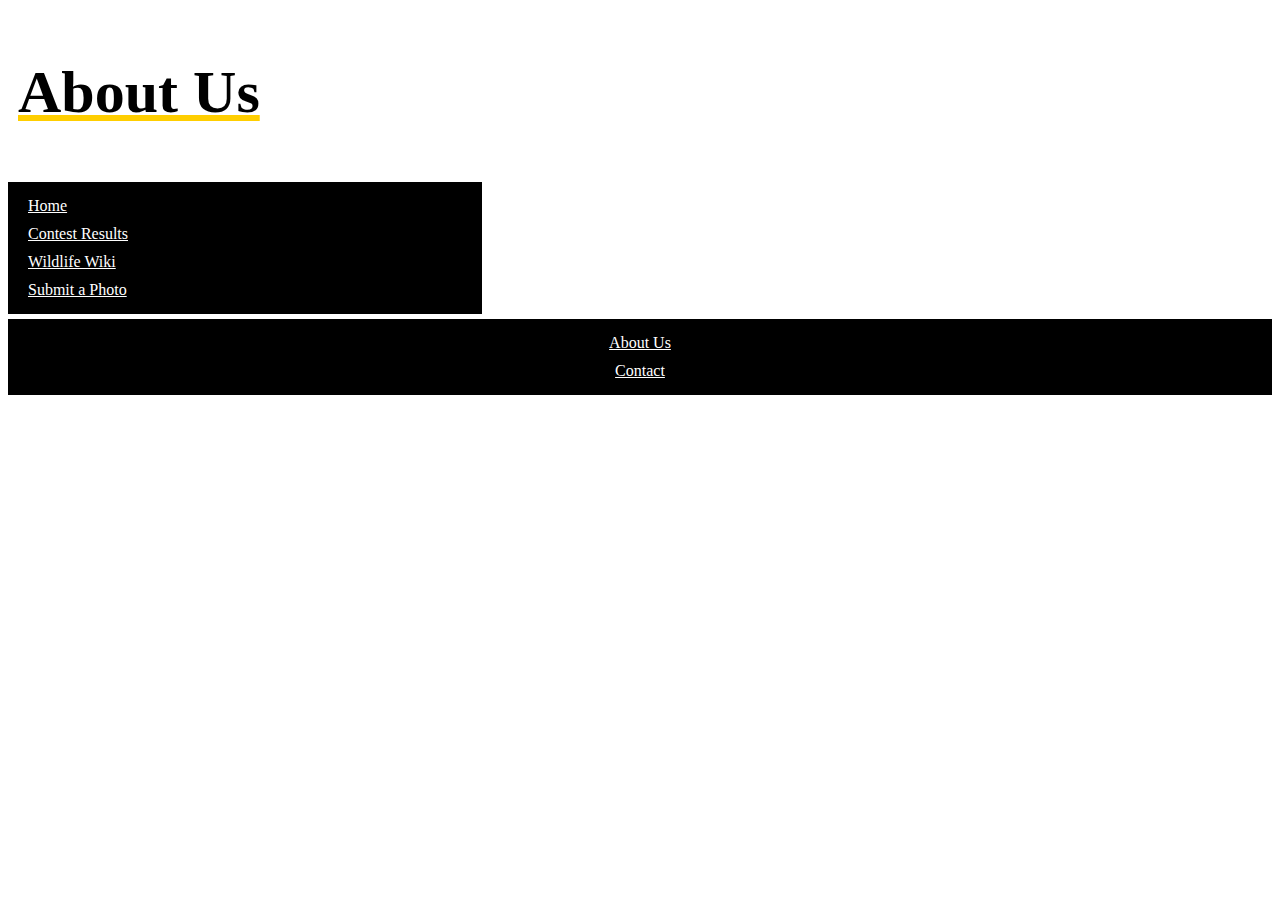
<file: about-us.html>
<html lang="en">
<head>
  <link rel="stylesheet" href="style.css">
  <meta charset="UTF-8">
  <meta http-equiv="X-UA-Compatible" content="IE=edge">
  <meta name="viewport" content="width=device-width, initial-scale=1.0">
  <title>About Us</title>
</head>
  <body>
    <div class="container">
      <div class="item header">
        <h1>About Us</h1>
      </div>
      <div class="item sidebar">
        <a href="index.html">Home</a>
        <a href="contest-results.html">Contest Results</a>
        <a href="wildlife-wiki.html">Wildlife Wiki</a>
        <a href="submit-photo.html">Submit a Photo</a>
      </div>
      <div class="item footer">
        <a href="about-us.html">About Us</a>
        <a href="contact.html">Contact</a>
      </div>
    </div>
  </body>
</html>
</file>
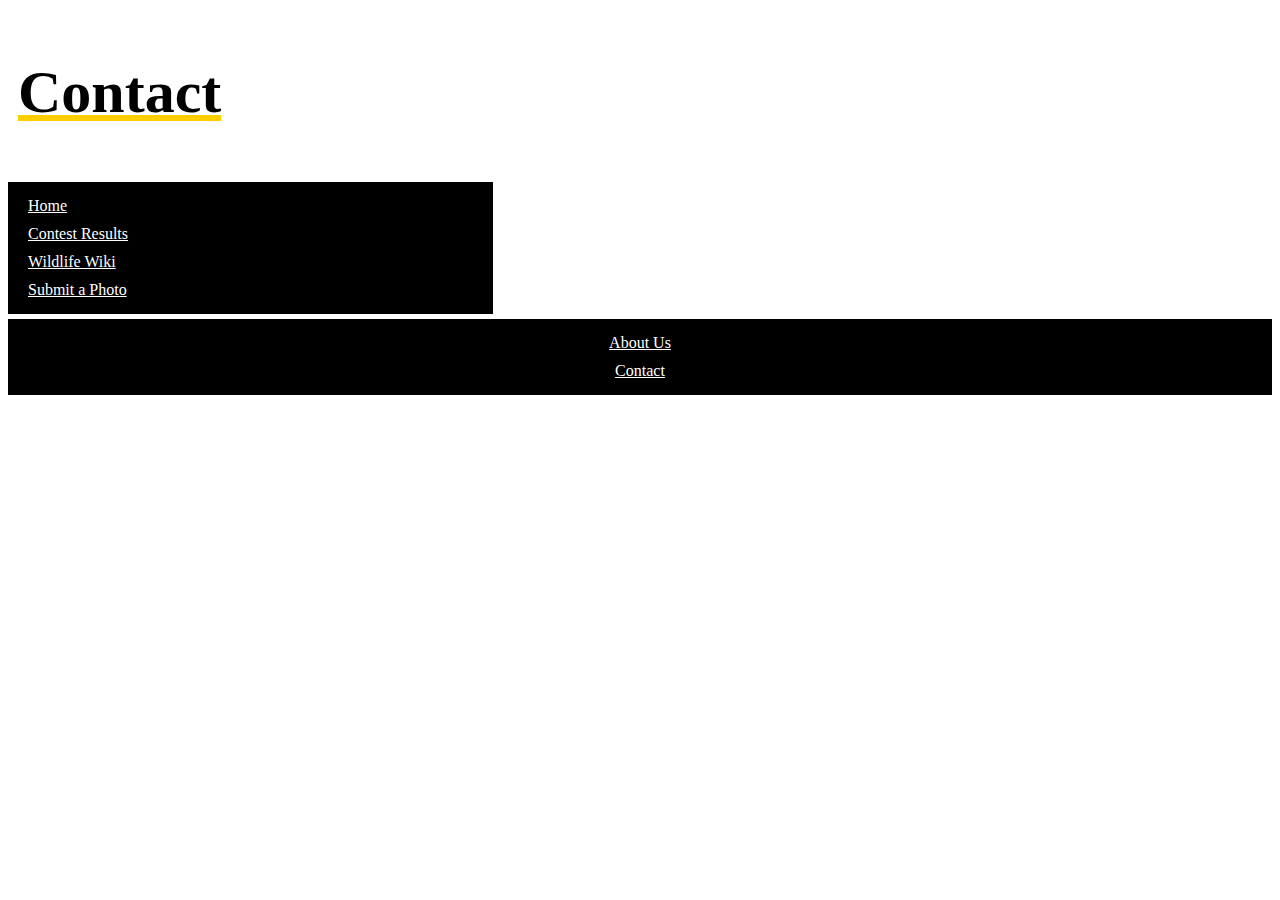
<file: contact.html>
<html lang="en">
<head>
  <link rel="stylesheet" href="style.css">
  <meta charset="UTF-8">
  <meta http-equiv="X-UA-Compatible" content="IE=edge">
  <meta name="viewport" content="width=device-width, initial-scale=1.0">
  <title>Contact</title>
</head>
  <body>
    <div class="container">
      <div class="item header">
        <h1>Contact</h1>
      </div>
      <div class="item sidebar">
        <a href="index.html">Home</a>
        <a href="contest-results.html">Contest Results</a>
        <a href="wildlife-wiki.html">Wildlife Wiki</a>
        <a href="submit-photo.html">Submit a Photo</a>
      </div>
      <div class="item footer">
        <a href="about-us.html">About Us</a>
        <a href="contact.html">Contact</a>
      </div>
    </div>
  </body>
</html>
</file>
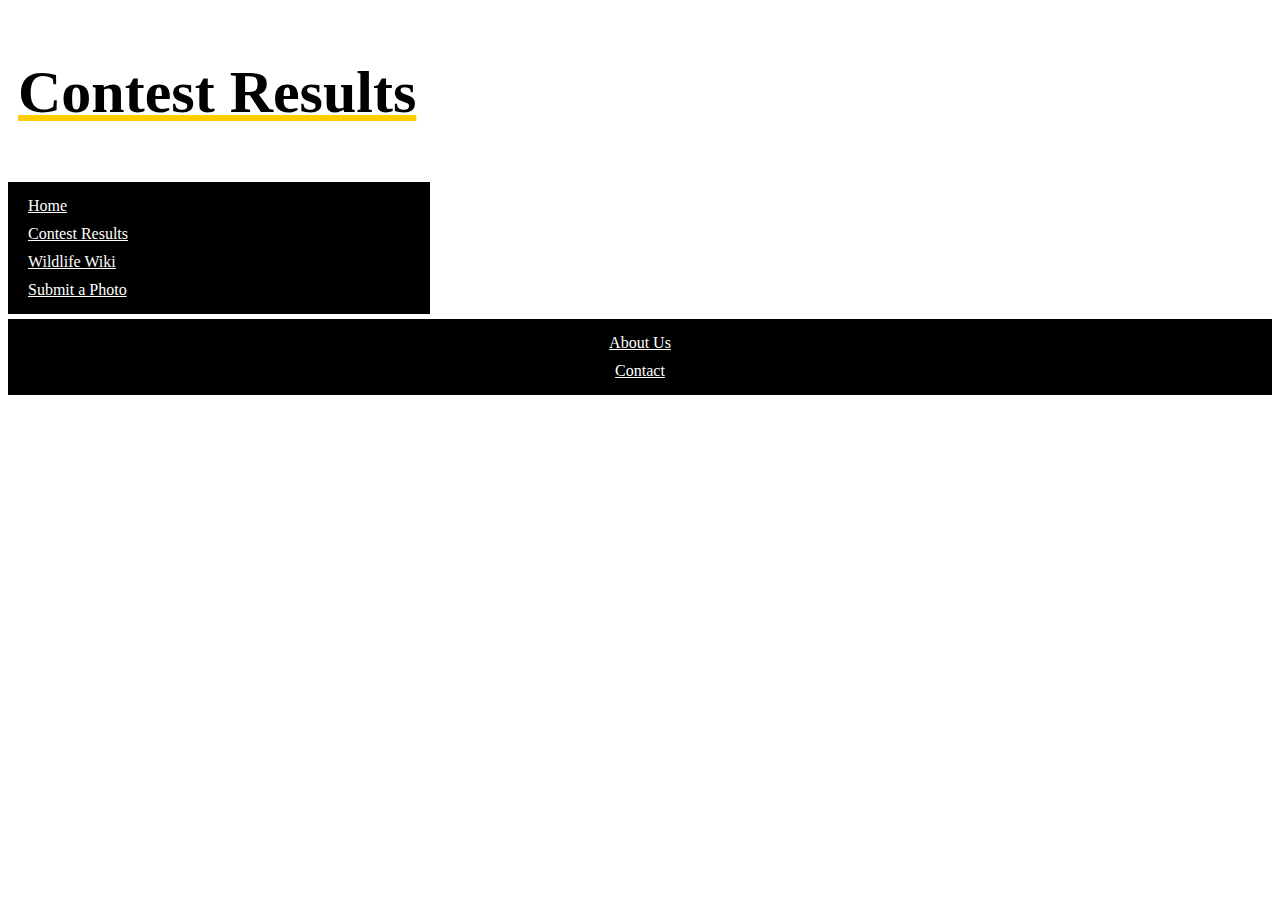
<file: contest-results.html>
<html lang="en">
<head>
  <link rel="stylesheet" href="style.css">
  <meta charset="UTF-8">
  <meta http-equiv="X-UA-Compatible" content="IE=edge">
  <meta name="viewport" content="width=device-width, initial-scale=1.0">
  <title>Contest Results</title>
</head>
  <body>
    <div class="container">
      <div class="item header">
        <h1>Contest Results</h1>
      </div>
      <div class="item sidebar">
        <a href="index.html">Home</a>
        <a href="contest-results.html">Contest Results</a>
        <a href="wildlife-wiki.html">Wildlife Wiki</a>
        <a href="submit-photo.html">Submit a Photo</a>
      </div>
      <div class="item footer">
        <a href="about-us.html">About Us</a>
        <a href="contact.html">Contact</a>
      </div>
    </div>
  </body>
</html>
</file>
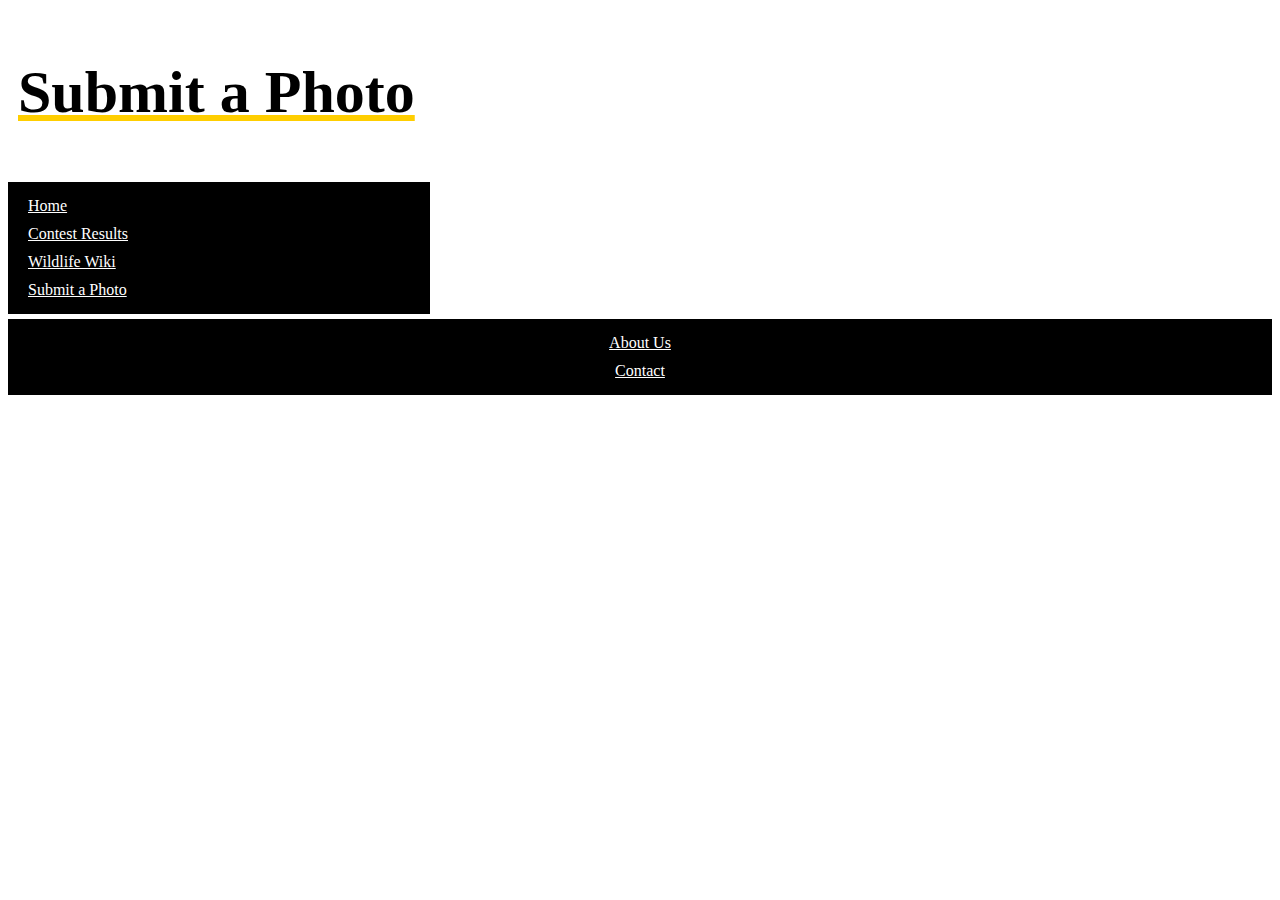
<file: submit-photo.html>
<html lang="en">
<head>
  <link rel="stylesheet" href="style.css">
  <meta charset="UTF-8">
  <meta http-equiv="X-UA-Compatible" content="IE=edge">
  <meta name="viewport" content="width=device-width, initial-scale=1.0">
  <title>Submit a Photo</title>
</head>
  <body>
    <div class="container">
      <div class="item header">
        <h1>Submit a Photo</h1>
      </div>
      <div class="item sidebar">
        <a href="index.html">Home</a>
        <a href="contest-results.html">Contest Results</a>
        <a href="wildlife-wiki.html">Wildlife Wiki</a>
        <a href="submit-photo.html">Submit a Photo</a>
      </div>
      <div class="item footer">
        <a href="about-us.html">About Us</a>
        <a href="contact.html">Contact</a>
      </div>
    </div>
  </body>
</html>
</file>
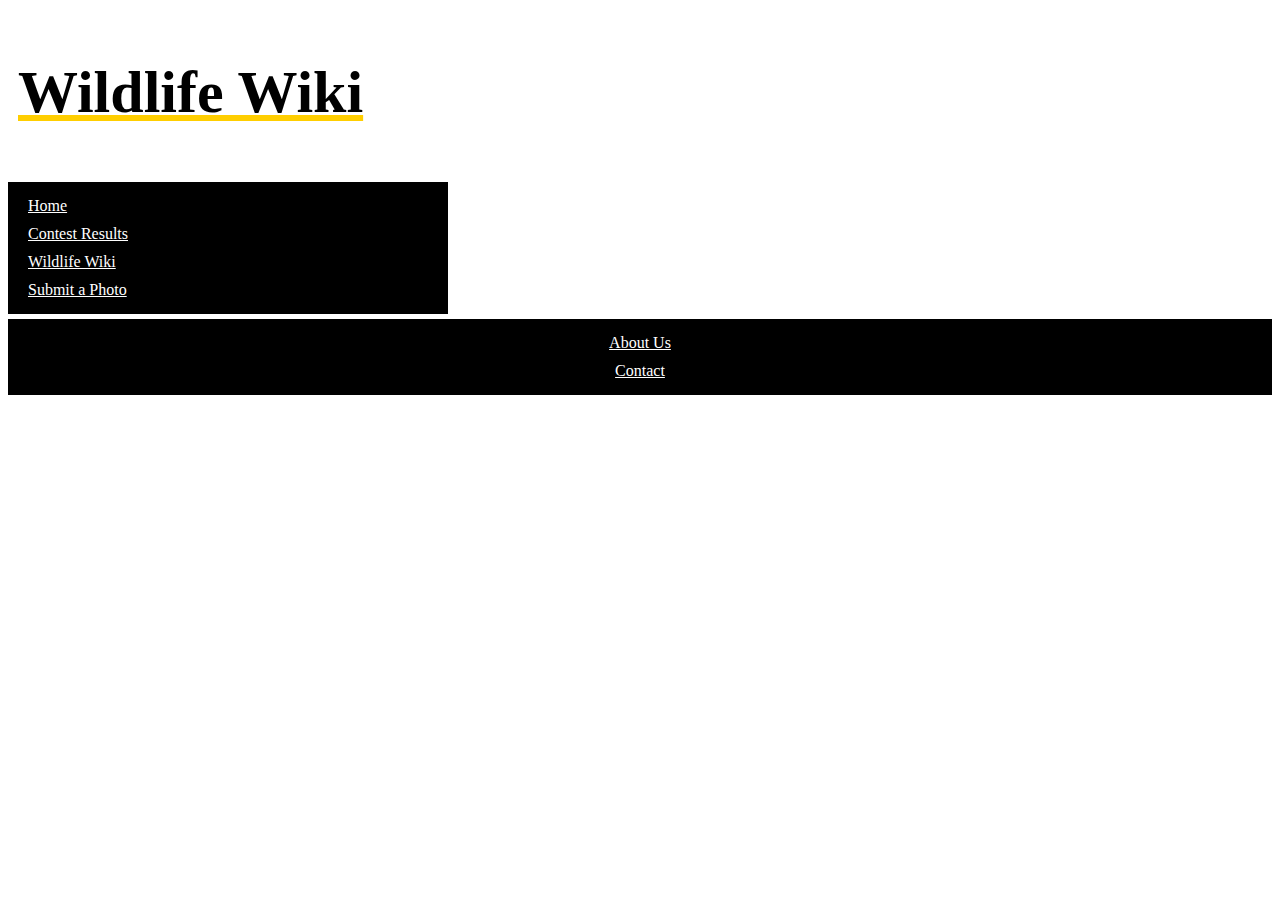
<file: wildlife-wiki.html>
<html lang="en">
<head>
  <link rel="stylesheet" href="style.css">
  <meta charset="UTF-8">
  <meta http-equiv="X-UA-Compatible" content="IE=edge">
  <meta name="viewport" content="width=device-width, initial-scale=1.0">
  <title>Wildlife Wiki</title>
</head>
  <body>
    <div class="container">
      <div class="item header">
        <h1>Wildlife Wiki</h1>
      </div>
      <div class="item sidebar">
        <a href="index.html">Home</a>
        <a href="contest-results.html">Contest Results</a>
        <a href="wildlife-wiki.html">Wildlife Wiki</a>
        <a href="submit-photo.html">Submit a Photo</a>
      </div>
      <div class="item footer">
        <a href="about-us.html">About Us</a>
        <a href="contact.html">Contact</a>
      </div>
    </div>
  </body>
</html>
</file>
<file: style.css>
.item {
    background-color: #000000;
    color: #FFFFFF;
    text-align: center;
    padding: 10px;
  }
  
  .header {
    background-color: #FFFFFF;
    color: #000000;
    text-align: left;
    text-decoration: underline;
    text-decoration-color: #FFCE00;
    font-size: 30px;
    grid-area: header;
  }
  
  .sidebar {
    display: flex;
    flex-direction: column;
    align-items: flex-start;
    grid-area: sidebar;
  }
  
  .footer {
    display: flex;
    flex-direction: column;
    grid-area: footer;
  }
  
  a {
    padding: 0px 5px;
    text-decoration: underline;
    margin: 5px 5px;
    color: white;
  }
  
  .grid-image {
    width: 100%;
  }
  
  body {
    font-family: Tahoma;
  }
  
  .container {
    display: grid;
    gap: 5px;
    grid-template-areas: 
    "header header header"
    "sidebar main main"
    "footer footer footer";
  }
  
  .main {
    grid-area: main;
  }
  
  .image-container {
    display: grid;
    gap: 2px;
    grid-template-areas: 
    "image-1 image-2 image-2"
    "image-3 image-2 image-2"
    "image-4 image-5 image-6";
  }
  
  .image-1 {
  grid-area: image-1;
  }
  
  .image-2 {
  grid-area: image-2;
  }
  
  .image-3 {
  grid-area: image-3;
  }
  
  .image-4 {
  grid-area: image-4;
  }
  
  .image-5 {
  grid-area: image-5;
  }
  
  .image-6 {
  grid-area: image-6;
  }
</file>
